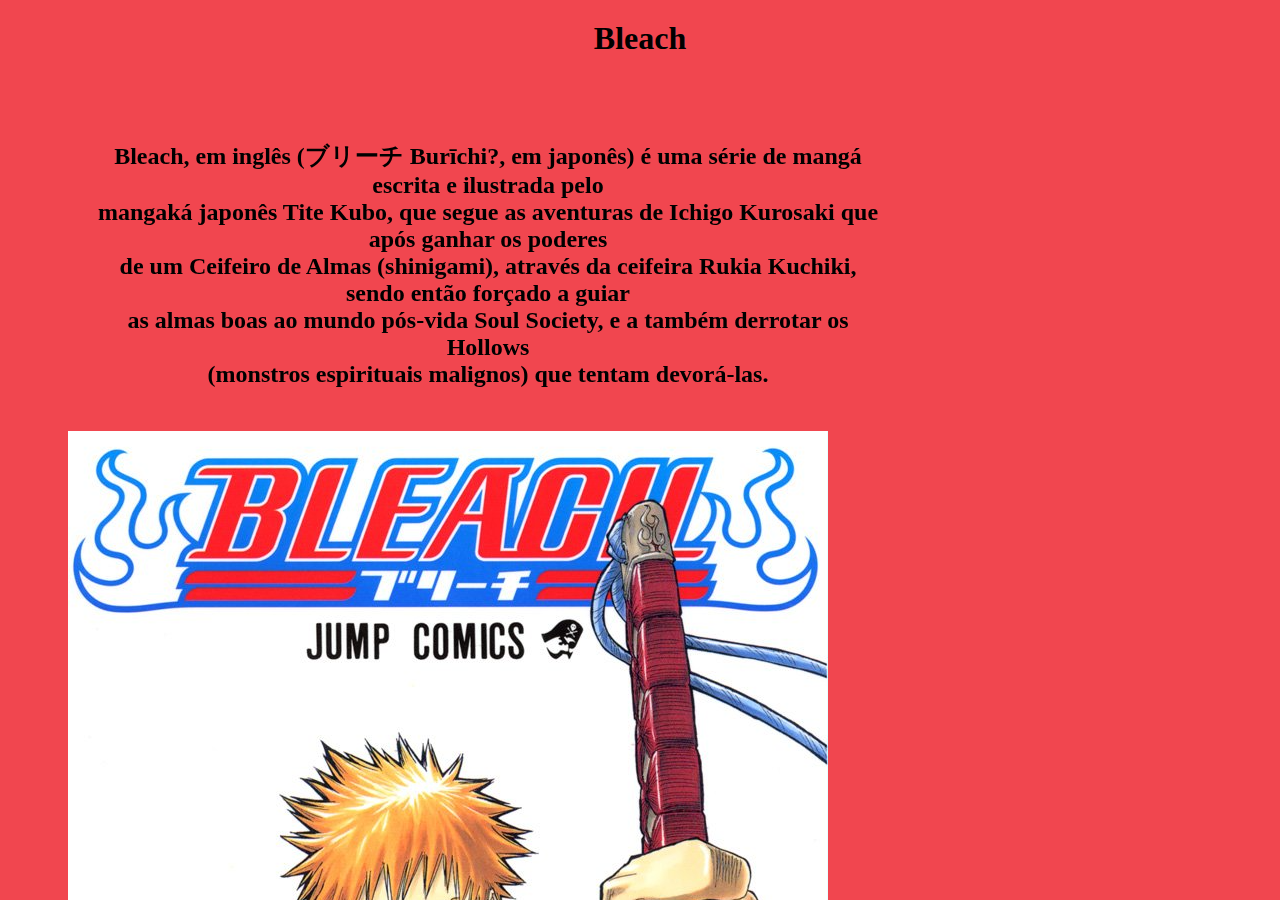
<file: sitelink-main/bleach.html>
<!DOCTYPE html>
<html lang="pt-br">
<head>
    <meta charset="UTF-8">
    <meta name="viewport" content="width=device-width, initial-scale=1.0">
    <title>BLEACH</title>
    <link rel="stylesheet" href="bleach.css">
    <style>
        body {
            background-color: rgb(241, 70, 79);
            margin: 0;
            padding: 0;
            display: flex;
            flex-direction: column;
            align-items: center;
            text-align: center;
        }
        
        .titulo {
            margin: 20px 0;
        }

        .paragrafo {
            margin: 20px;
            max-width: 800px; 
        }

        .imagem img {
            max-width: 100%; 
            height: auto; 
        }
    </style>
</head>
<body>
    <div class="titulo">
        <h1>Bleach</h1>
    </div>
    <div class="paragrafo">
        <h2>Bleach, em inglês (ブリーチ Burīchi?, em japonês) é uma série de mangá escrita e ilustrada pelo <br>
            mangaká japonês Tite Kubo, que segue as aventuras de Ichigo Kurosaki que após ganhar os poderes <br>
            de um Ceifeiro de Almas (shinigami), através da ceifeira Rukia Kuchiki, sendo então forçado a guiar <br>
            as almas boas ao mundo pós-vida Soul Society, e a também derrotar os Hollows  <br>
            (monstros espirituais malignos) que tentam devorá-las. <br>
        </h2>
    </div>

    <div class="imagem">
        <img src="bleach.png" alt="Imagem de Bleach">
    </div>
</body>
</html>
</file>
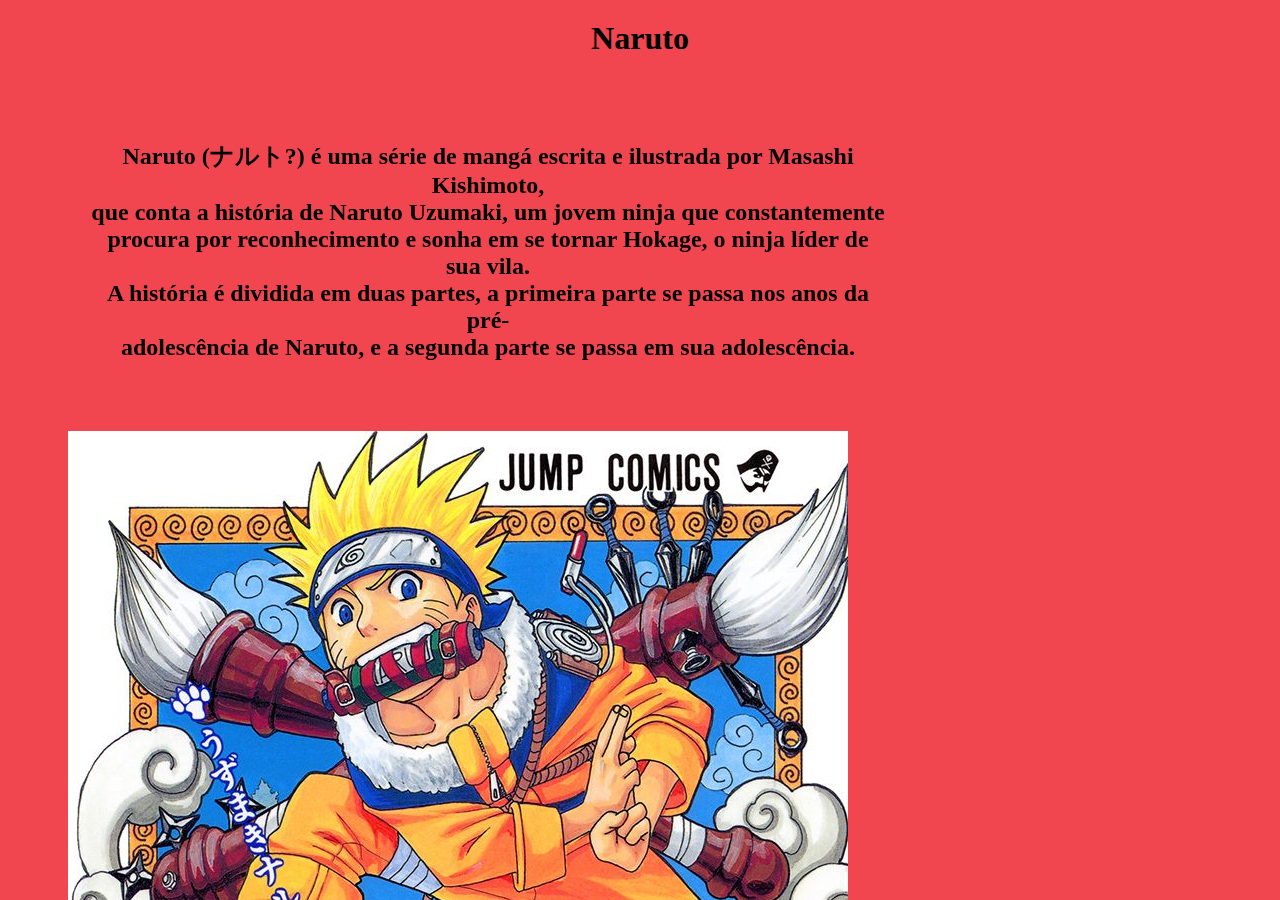
<file: sitelink-main/naruto.html>
<!DOCTYPE html>
<html lang="pt-br">
<head>
    <meta charset="UTF-8">
    <meta name="viewport" content="width=device-width, initial-scale=1.0">
    <title>NARUTO</title>
    <link rel="stylesheet" href="naruto.css">
    <style>
        body {
            background-color: rgb(241, 70, 79);
            margin: 0;
            padding: 0;
            display: flex;
            flex-direction: column;
            align-items: center;
            text-align: center;
        }

        .titulo3 {
            margin: 20px 0;
        }

        .paragrafo3 {
            margin: 20px;
            max-width: 800px; 
        }

        .foto2 img {
            max-width: 100%; 
            height: auto; 
        }
    </style>
</head>
<body>
    <div class="titulo3">
        <h1>Naruto</h1>
    </div>
    <div class="paragrafo3">
        <h2>Naruto (ナルト?) é uma série de mangá escrita e ilustrada por Masashi Kishimoto, <br>
            que conta a história de Naruto Uzumaki, um jovem ninja que constantemente <br>
            procura por reconhecimento e sonha em se tornar Hokage, o ninja líder de sua vila. <br>
            A história é dividida em duas partes, a primeira parte se passa nos anos da pré-<br>
            adolescência de Naruto, e a segunda parte se passa em sua adolescência. <br>
        </h2>
    </div>
    <div class="foto2">
        <img src="naruto.jpg" alt="Imagem de Naruto">
    </div>
</body>
</html>
</file>
<file: sitelink-main/bleach.css>
*{
    margin: 0;
    padding: 0;
    box-sizing: border-box;
}
.titulo{
    text-align: center;
    color: rgb(0, 0, 0);

}
.paragrafo{
    position: fixed;
    top: 120px;
    left: 68px;
}
.imagem{
    position: fixed;
    top: 431px;
    left: 68px;
}
</file>
<file: sitelink-main/naruto.css>
*{
    margin: 0;
    padding: 0;
    box-sizing: border-box;
}
.titulo3{
    text-align: center;
}
.paragrafo3{
    position: fixed;
    top: 120px;
    left: 68px;
}
.foto2{
    position: fixed;
    top: 431px;
    left: 68px;
}
</file>
